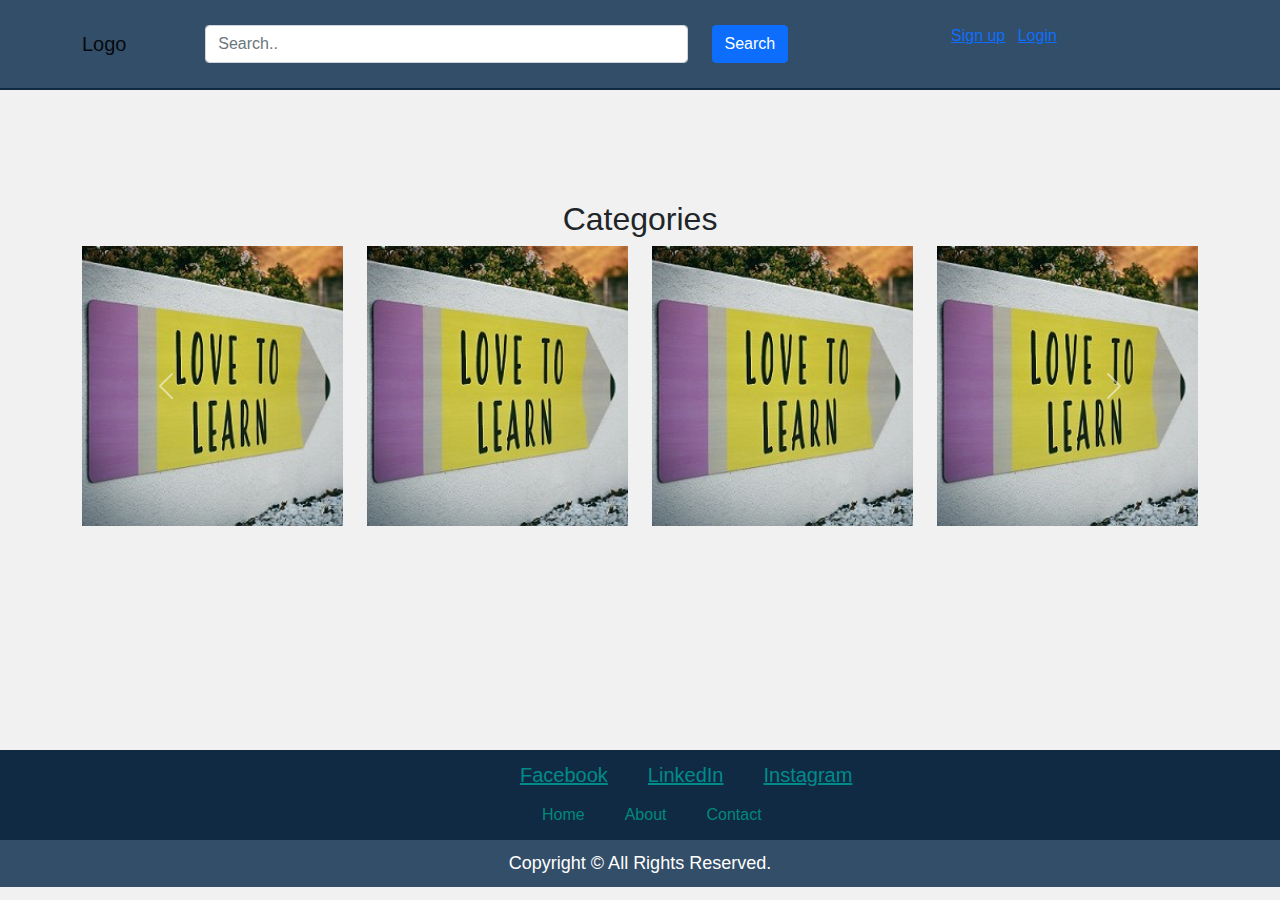
<file: index.html>
<!DOCTYPE html>
<html lang="en">
  <head>
    <!-- Required meta tags -->
    <meta charset="utf-8" />
    <meta name="viewport" content="width=device-width, initial-scale=1" />

    <!-- Bootstrap CSS -->
    <link rel="stylesheet" href="css/bootstrap.min.css" />
    <link rel="stylesheet" href="style.css" />

    <title>slidestest</title>
  </head>
  <body>
    <!--header-->
    <header>
      <nav
        class="navbar navbar-expand-lg navbar-light py-4 index-forward"
        style="background-color: #334e68"
      >
        <div
          class="
            container
            d-flex
            justify-content-center justify-content-lg-between
            align-items-center
          "
        >
          <a
            class="navbar-brand"
            img
            src="~/img/logo.png"
            alt="..."
            width="150"
            href="#"
            >Logo</a
          >
          <form class="col-lg-7">
            <div class="row">
              <div class="col-lg-9">
                <input
                  type="text"
                  class="form-control"
                  placeholder="Search.."
                />
              </div>
              <div class="col-lg-3">
                <button class="btn btn-primary" type="submit">Search</button>
              </div>
            </div>
          </form>
          <ul class="col-lg-3">
            <li class="list-inline-item"><a href="#">Sign up</a></li>
            <li class="list-inline-item"><a href="#">Login</a></li>
          </ul>
        </div>
      </nav>
    </header>
    <!--container-->
    <div class="container">
      <style type="text/css">
        h2 {
          padding-top: 200px;
        }
      </style>
      <h2 class="text-center">Categories</h2>
      <!--slides-->
      <div
        id="carouselExampleControls"
        class="carousel slide"
        data-bs-ride="carousel"
      >
        <div class="carousel-inner">
          <!--slide1-->
          <div class="carousel-item active">
            <div class="row">
              <div class="col-3">
                <img src="images/code.jpg" class="d-block w-100" alt="java" />
              </div>
              <div class="col-3">
                <img src="images/code.jpg" class="d-block w-100" alt="python" />
              </div>
              <div class="col-3">
                <img src="images/code.jpg" class="d-block w-100" alt="c++" />
              </div>
              <div class="col-3">
                <img
                  src="images/code.jpg"
                  class="d-block w-100"
                  alt="javascript"
                />
              </div>
            </div>
          </div>
          <!--end of slide 1-->

          <!--slide2-->
          <div class="carousel-item">
            <div class="row">
              <div class="col-3">
                <img src="images/code.jpg" class="d-block w-100" alt="java" />
              </div>
              <div class="col-3">
                <img src="images/code.jpg" class="d-block w-100" alt="python" />
              </div>
              <div class="col-3">
                <img src="images/code.jpg" class="d-block w-100" alt="java" />
              </div>
              <div class="col-3">
                <img src="images/code.jpg" class="d-block w-100" alt="java" />
              </div>
            </div>
          </div>
          <!--end of slide 2-->
        </div>
        <button
          class="carousel-control-prev"
          type="button"
          data-bs-target="#carouselExampleControls"
          data-bs-slide="prev"
        >
          <span class="carousel-control-prev-icon" aria-hidden="true"></span>
          <span class="visually-hidden">Previous</span>
        </button>
        <button
          class="carousel-control-next"
          type="button"
          data-bs-target="#carouselExampleControls"
          data-bs-slide="next"
        >
          <span class="carousel-control-next-icon" aria-hidden="true"></span>
          <span class="visually-hidden">Next</span>
        </button>
      </div>
    </div>
    <!--footer-->
    <footer class="footer">
      <div class="inner-footer">
        <div class="social-links">
          <ul>
            <li class="social-items">
              <a href="#">Facebook </a>
            </li>
            <li class="social-items">
              <a href="#">LinkedIn</a>
            </li>
            <li class="social-items">
              <i class="fad fa-camera"></i>

              <a href="#">Instagram</i></a>
            </li>
          </ul>
        </div>
        <div class="quick-links">
          <ul>
            <li class="quick-items"><a href ="#""> Home</a></li>
            <li class="quick-items"><a href ="#""> About</a></li>
            <li class="quick-items"><a href ="#""> Contact</a></li>
          </ul>
        </div>
      </div>
      <div class="outer-footer">
        Copyright &copy; All Rights Reserved.
      </div>
    </footer>

    <!-- JavaScript -->
    <script
      src="https://code.jquery.com/jquery-3.3.1.slim.min.js"
      integrity="sha384-q8i/X+965DzO0rT7abK41JStQIAqVgRVzpbzo5smXKp4YfRvH+8abtTE1Pi6jizo"
      crossorigin="anonymous"
    ></script>
    <script src="js/bootstrap.min.js"></script>
  </body>
</html>
</file>
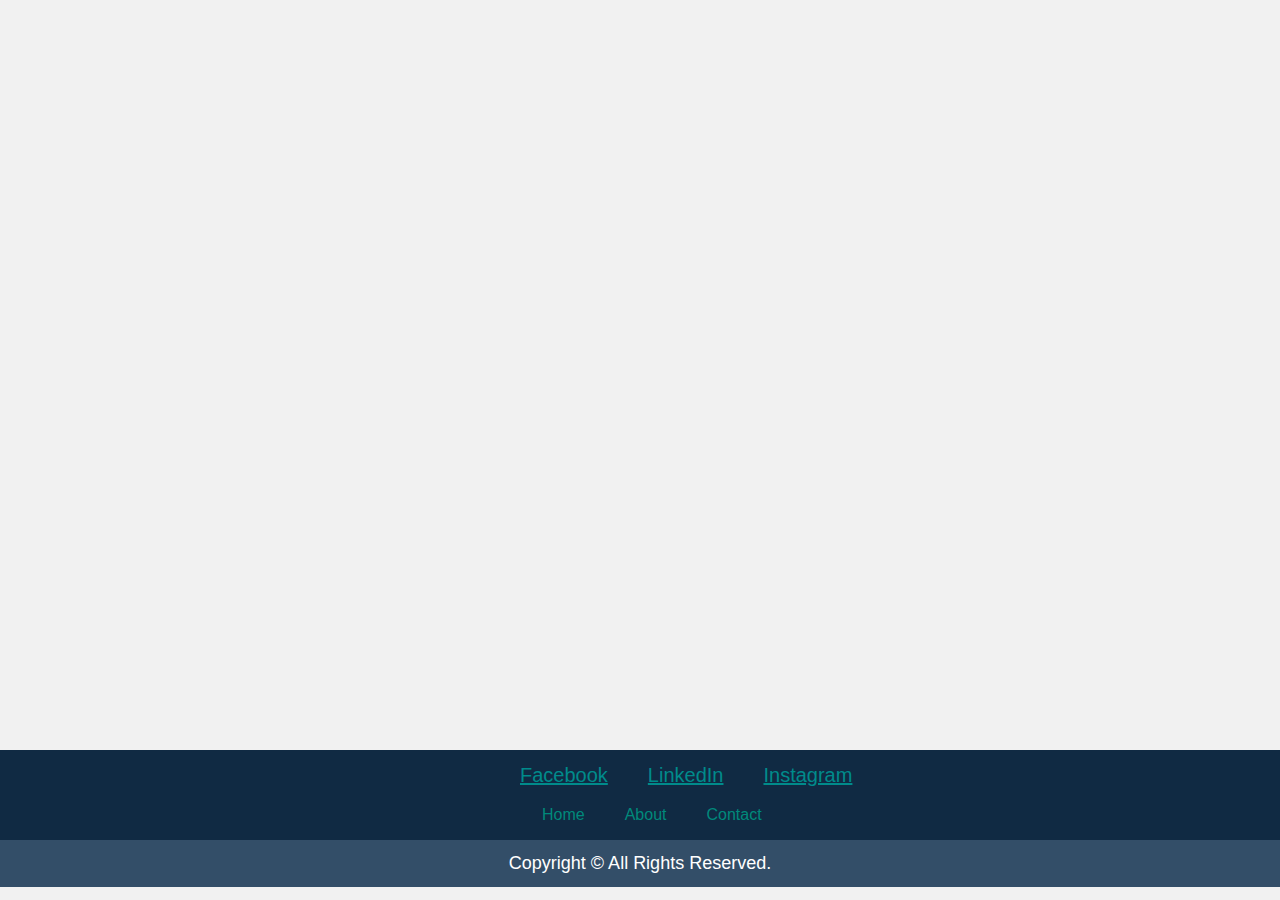
<file: footer.html>
<!DOCTYPE html>
<html lang="en">
  <head>
    <!-- Required meta tags -->
    <meta charset="utf-8" />
    <meta name="viewport" content="width=device-width, initial-scale=1" />

    <!-- Bootstrap CSS -->
    <link rel="stylesheet" href="css/bootstrap.min.css" />
    <link rel="stylesheet" href="style.css" />

    <title>slidestest</title>
  </head>
  <body>
   
    <!--footer-->
    <footer class="footer">
      <div class="inner-footer">
        <div class="social-links">
          <ul>
            <li class="social-items">
              <a href="#">Facebook </a>
            </li>
            <li class="social-items">
              <a href="#">LinkedIn</a>
            </li>
            <li class="social-items">
              <i class="fad fa-camera"></i>

              <a href="#">Instagram</i></a>
            </li>
          </ul>
        </div>
        <div class="quick-links">
          <ul>
            <li class="quick-items"><a href ="#""> Home</a></li>
            <li class="quick-items"><a href ="#""> About</a></li>
            <li class="quick-items"><a href ="#""> Contact</a></li>
          </ul>
        </div>
      </div>
      <div class="outer-footer">
        Copyright &copy; All Rights Reserved.
      </div>
    </footer>

    <!-- JavaScript -->
    <script
      src="https://code.jquery.com/jquery-3.3.1.slim.min.js"
      integrity="sha384-q8i/X+965DzO0rT7abK41JStQIAqVgRVzpbzo5smXKp4YfRvH+8abtTE1Pi6jizo"
      crossorigin="anonymous"
    ></script>
    <script src="js/bootstrap.min.js"></script>
  </body>
</html>
</file>
<file: style.css>
* {
  padding: 0;
  margin: 0;
  box-sizing: border-box;
}
body {
  font-family: Arial, Helvetica, sans-serif;
  background-color: #f1f1f1;
}
header {
  position: absolute;
  width: 100%;
  margin-bottem: 30px;
}

header {
  height: 10vh;
  background-color: #102a43;
}

header h2 {
  position: absolute;
  margin-top: 20px;
  left: 10%;
  color: #00897b;
}

.nav {
  position: absolute;
  width: 100%;
}

.nav a {
  position: relative;
  left: 70%;
  top: 30px;
  text-decoration: none;
  margin-right: 20px;
  color: #00897b;
}
footer {
  position: fixed;
  bottom: 0;
  left: 0;
  right: 0;
  height: 150px;
}
.inner-footer {
  margin: 0;
  padding: 0;
  background-color: #102a43;
}

.social-links ul {
  display: flex;
  padding: 10px;
  width: 300px;
  height: 30px;
  margin: auto;
}
.social-items {
  list-style: none;
}
.social-items a {
  padding: 10px 20px;
  font-size: 30px;
  color: darkcyan;
  transition: all 0.3s;
  font-size: 20px;
}
.quick-items a:hover {
  color: lightsalmon;
}
.quick-links {
  display: flex;
  width: 560px;
  height: 60px;
  margin: auto;
}
.quick-links ul {
  display: flex;
  width: 300px;
  height: 15px;
  margin: auto;
  list-style: none;
}
quick-items {
  list-style: none;
}
.quick-items a {
  text-decoration: none;
  padding: 0px 20px;
  color: #00897b;
}

.outer-footer {
  padding: 10px;
  text-align: center;
  color: white;
  background-color: #334e68;
  font-size: 18px;
}
</file>
